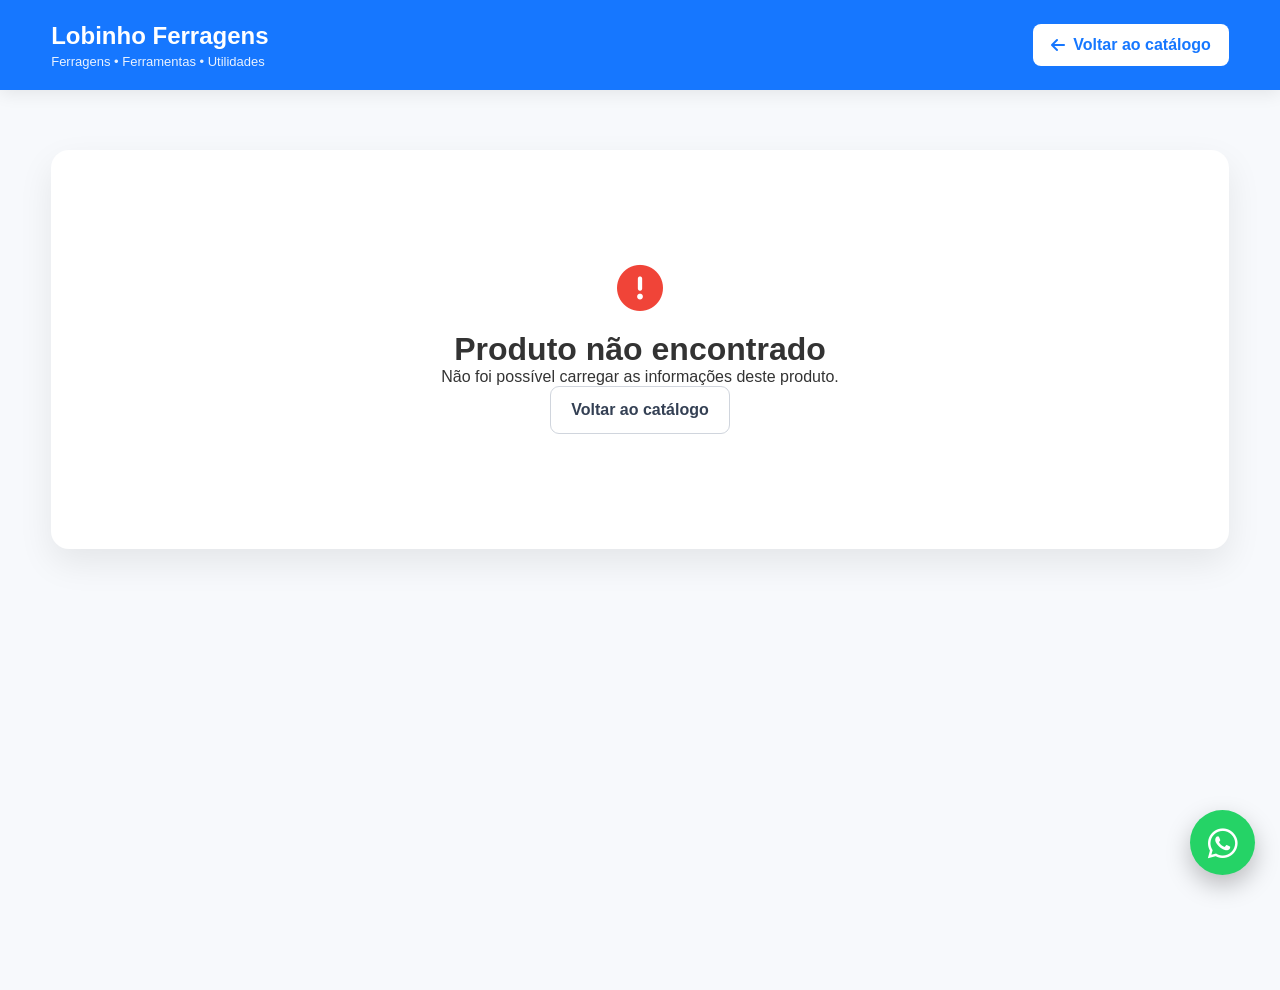
<file: produto.html>
<!DOCTYPE html>
<html lang="pt-BR">

<head>
    <meta charset="UTF-8">

    <meta
        name="viewport"
        content="width=device-width, initial-scale=1.0"
    >

    <meta
        name="description"
        content="Detalhes do produto - Lobinho Ferragens"
    >

    <title>Produto | Lobinho Ferragens</title>

    <link
        rel="stylesheet"
        href="css/style.css"
    >

    <link
        rel="stylesheet"
        href="https://cdnjs.cloudflare.com/ajax/libs/font-awesome/6.5.2/css/all.min.css"
    >
</head>

<body>

    <header class="product-page-header">

        <div class="container product-page-header-content">

            <a
                href="index.html"
                class="product-page-logo"
            >
                <strong>Lobinho Ferragens</strong>
                <span>Ferragens • Ferramentas • Utilidades</span>
            </a>

            <a
                href="index.html#catalogo"
                class="product-back-button"
            >
                <i class="fa-solid fa-arrow-left"></i>
                Voltar ao catálogo
            </a>

        </div>

    </header>

    <main class="product-detail-page">

        <div class="container">

            <div
                id="produtoDetalhes"
                class="product-detail"
            >

                <div class="product-detail-loading">
                    Carregando produto...
                </div>

            </div>

            <section
                id="produtosRelacionadosSecao"
                class="related-products-section"
                hidden
            >

                <div class="section-title">
                    <h2>Produtos relacionados</h2>
                    <p>Outros produtos que podem ser úteis para você.</p>
                </div>

                <div
                    id="produtosRelacionados"
                    class="products-grid related-products-grid"
                >
                </div>

            </section>

        </div>

    </main>

    <a
        href="https://wa.me/5547999999999"
        target="_blank"
        rel="noopener noreferrer"
        class="whatsapp-float"
        aria-label="Falar no WhatsApp"
    >
        <i class="fa-brands fa-whatsapp"></i>
    </a>

    <script src="js/produto.js"></script>

</body>

</html>
</file>
<file: css/style.css>
/* ==========================================================
   LOBINHO FERRAGENS
   CSS PRINCIPAL
==========================================================*/

:root{

    --primary:#0d6efd;
    --primary-dark:#084298;
    --secondary:#ffc107;
    --success:#25D366;
    --dark:#222;
    --light:#ffffff;
    --gray:#f5f6fa;
    --border:#e6e6e6;
    --text:#333;
    --shadow:0 8px 25px rgba(0,0,0,.08);

}

*{

    margin:0;
    padding:0;
    box-sizing:border-box;

}

html{

    scroll-behavior:smooth;

}

body{

    font-family:"Segoe UI",Arial,sans-serif;
    background:var(--gray);
    color:var(--text);

}

img{

    max-width:100%;
    display:block;

}

a{

    text-decoration:none;

}

.container{

    width:92%;
    max-width:1280px;
    margin:auto;

}

/* =====================================
TOPO
===================================== */

.top-bar{

    background:#1b1b1b;
    color:white;
    padding:10px 0;
    font-size:14px;

}

.top-bar .container{

    display:flex;
    justify-content:space-between;
    align-items:center;

}

/* =====================================
HEADER
===================================== */

header{

    background:var(--primary);
    position:sticky;
    top:0;
    z-index:999;
    box-shadow:var(--shadow);

}

header .container{

    display:flex;
    justify-content:space-between;
    align-items:center;
    padding:18px 0;

}

.logo{

    display:flex;
    align-items:center;
    gap:15px;

}

.logo img{

    width:60px;

}

.logo h1{

    color:white;
    font-size:30px;
    font-weight:700;

}

.logo span{

    color:#dbe7ff;
    font-size:14px;

}

/* =====================================
MENU
===================================== */

nav ul{

    display:flex;
    gap:28px;
    list-style:none;

}

nav a{

    color:white;
    font-weight:600;
    transition:.3s;

}

nav a:hover{

    color:var(--secondary);

}

/* =====================================
BOTÃO HEADER
===================================== */

.btn-header{

    background:var(--success);
    color:white;
    padding:12px 22px;
    border-radius:8px;
    font-weight:bold;
    transition:.3s;

}

.btn-header:hover{

    background:#1fb85a;
    color:white;
    transform:translateY(-2px);

}

/* =====================================
BANNER
===================================== */

.hero{

    background:
    linear-gradient(rgba(0,0,0,.55),rgba(0,0,0,.55)),
    url("../imagens/banner.jpg");

    background-size:cover;
    background-position:center;

    color:white;

    padding:130px 20px;

    text-align:center;

}

.hero h2{

    font-size:56px;
    margin-bottom:25px;

}

.hero p{

    font-size:22px;
    margin-bottom:35px;

}

.hero-buttons{

    display:flex;
    justify-content:center;
    gap:15px;
    flex-wrap:wrap;

}

/* =====================================
BOTÕES
===================================== */

.btn{

    padding:15px 30px;
    border-radius:8px;
    font-weight:bold;
    transition:.3s;

}

.btn:hover{

    transform:translateY(-3px);

}

/* =====================================
SEÇÕES
===================================== */

section{

    padding:90px 0;

}

.section-title{

    text-align:center;
    margin-bottom:50px;

}

.section-title h2{

    color:var(--primary);
    font-size:40px;
    margin-bottom:10px;

}

.section-title p{

    color:#666;

}

/* ==========================================================
   CATEGORIAS
==========================================================*/

.categories{
    background:#fff;
}

.category-grid{
    display:grid;
    grid-template-columns:repeat(auto-fit,minmax(240px,1fr));
    gap:30px;
}

.category-card{

    background:#fff;

    border-radius:16px;

    padding:35px 25px;

    text-align:center;

    border:1px solid var(--border);

    transition:.35s;

    box-shadow:var(--shadow);

}

.category-card:hover{

    transform:translateY(-8px);

    border-color:var(--primary);

}

.category-card i{

    font-size:52px;

    color:var(--primary);

    margin-bottom:22px;

}

.category-card h3{

    font-size:22px;

    margin-bottom:15px;

}

.category-card p{

    color:#666;

    line-height:1.7;

}

/* ==========================================================
   CATÁLOGO
==========================================================*/

.catalog{

    background:#f8f9fb;

}

.catalog-top{

    display:flex;

    justify-content:space-between;

    align-items:center;

    margin-bottom:35px;

    flex-wrap:wrap;

    gap:20px;

}

/* ==========================================================
   BUSCA
==========================================================*/

.search-box{

    position:relative;

    width:100%;

    max-width:520px;

    margin:0 auto 40px;

}

.search-box input{

    width:100%;

    height:58px;

    border-radius:50px;

    border:2px solid #ddd;

    padding:0 65px 0 22px;

    font-size:16px;

    transition:.3s;

    background:white;

}

.search-box input:focus{

    outline:none;

    border-color:var(--primary);

    box-shadow:0 0 0 4px rgba(13,110,253,.12);

}

.search-box button{

    position:absolute;

    right:6px;

    top:6px;

    width:46px;

    height:46px;

    border:none;

    border-radius:50%;

    background:var(--primary);

    color:white;

    cursor:pointer;

    transition:.3s;

}

.search-box button:hover{

    background:var(--primary-dark);

}

/* ==========================================================
   GRID PRODUTOS
==========================================================*/

.products-grid{

    display:grid;

    grid-template-columns:
    repeat(auto-fill,minmax(300px,1fr));

    gap:30px;

}

/* ==========================================================
   CARD PRODUTO
==========================================================*/

.product-card{

    background:white;

    border-radius:18px;

    overflow:hidden;

    border:1px solid var(--border);

    transition:.35s;

    display:flex;

    flex-direction:column;

    box-shadow:var(--shadow);

}

.product-card:hover{

    transform:translateY(-8px);

    box-shadow:0 18px 35px rgba(0,0,0,.16);

}

.product-image{

    width:100%;

    height:250px;

    background:#fafafa;

    display:flex;

    justify-content:center;

    align-items:center;

    overflow:hidden;

}

.product-image img{

    width:100%;

    height:100%;

    object-fit:contain;

    transition:.35s;

}

.product-card:hover img{

    transform:scale(1.08);

}

.product-info{

    padding:22px;

    display:flex;

    flex-direction:column;

    flex:1;

}

.product-code{

    color:#777;

    font-size:13px;

    margin-bottom:10px;

}

.product-title{

    font-size:20px;

    font-weight:700;

    color:#222;

    margin-bottom:14px;

    min-height:56px;

}

.product-description{

    color:#666;

    margin-bottom:18px;

    line-height:1.7;

    flex:1;

}

.product-price{

    font-size:30px;

    color:var(--primary);

    font-weight:700;

    margin-bottom:22px;

}

/* ==========================================================
   BOTÕES DOS PRODUTOS
==========================================================*/

.product-buttons{

    display:flex;

    gap:12px;

    margin-top:auto;

}

.btn-produto{

    flex:1;

    height:48px;

    border:none;

    border-radius:10px;

    font-weight:700;

    cursor:pointer;

    transition:.3s;

}

.btn-ver{

    background:var(--primary);

    color:white;

}

.btn-ver:hover{

    background:var(--primary-dark);

}

.btn-whats{

    background:var(--success);

    color:white;

}

.btn-whats:hover{

    background:#1fb85a;

}

/* ==========================================================
   SELOS
==========================================================*/

.badge{

    position:absolute;

    top:15px;

    left:15px;

    padding:7px 12px;

    border-radius:30px;

    color:white;

    font-size:12px;

    font-weight:bold;

}

.badge-sale{

    background:#dc3545;

}

.badge-new{

    background:#198754;

}

/* ==========================================================
   PAGINAÇÃO
==========================================================*/

.pagination-area{

    display:flex;

    justify-content:center;

    gap:10px;

    margin-top:45px;

    flex-wrap:wrap;

}

.pagination-area button{

    width:45px;

    height:45px;

    border:none;

    border-radius:8px;

    background:white;

    border:1px solid var(--border);

    cursor:pointer;

    transition:.3s;

}

.pagination-area button:hover{

    background:var(--primary);

    color:white;

}

.pagination-area button.active{

    background:var(--primary);

    color:white;

}

/* ==========================================================
   SOBRE
==========================================================*/

.about{

    background:white;

}

.about-content{

    display:grid;

    grid-template-columns:1fr 1fr;

    gap:60px;

    align-items:center;

}

.about-text p{

    margin-bottom:20px;

    line-height:1.9;

    color:#555;

}

.about-image img{

    border-radius:18px;

    box-shadow:var(--shadow);

    width:100%;

}

/* ==========================================================
   CONTATO
==========================================================*/

.contact{

    background:#f8f9fb;

}

.contact-grid{

    display:grid;

    grid-template-columns:repeat(auto-fit,minmax(250px,1fr));

    gap:30px;

}

.contact-card{

    background:white;

    border-radius:16px;

    padding:35px;

    text-align:center;

    box-shadow:var(--shadow);

    transition:.3s;

}

.contact-card:hover{

    transform:translateY(-6px);

}

.contact-card i{

    font-size:42px;

    color:var(--primary);

    margin-bottom:18px;

}

.contact-card h3{

    margin-bottom:15px;

}

.contact-card a{

    color:var(--primary);

    font-weight:600;

}

.contact-card a:hover{

    color:var(--primary-dark);

}/* ==========================================================
   RODAPÉ
==========================================================*/

footer{

    background:#1f1f1f;

    color:#ddd;

    padding:70px 0 25px;

}

.footer-content{

    display:grid;

    grid-template-columns:repeat(auto-fit,minmax(250px,1fr));

    gap:40px;

    margin-bottom:45px;

}

.footer-content h3{

    color:white;

    margin-bottom:20px;

    font-size:22px;

}

.footer-content p{

    line-height:1.8;

    color:#bbb;

}

.footer-content ul{

    list-style:none;

    padding:0;

}

.footer-content li{

    margin-bottom:12px;

}

.footer-content a{

    color:#bbb;

    transition:.3s;

}

.footer-content a:hover{

    color:white;

    padding-left:6px;

}

.footer-bottom{

    border-top:1px solid rgba(255,255,255,.12);

    padding-top:25px;

    text-align:center;

    color:#999;

    font-size:14px;

}

/* ==========================================================
   WHATSAPP FLUTUANTE
==========================================================*/

.whatsapp-float{

    position:fixed;

    right:25px;

    bottom:25px;

    width:65px;

    height:65px;

    border-radius:50%;

    background:#25D366;

    color:white;

    display:flex;

    justify-content:center;

    align-items:center;

    font-size:34px;

    z-index:9999;

    box-shadow:0 10px 25px rgba(0,0,0,.25);

    transition:.3s;

}

.whatsapp-float:hover{

    transform:scale(1.12);

    background:#1fb85a;

    color:white;

}

/* ==========================================================
   ANIMAÇÕES
==========================================================*/

.fade-up{

    animation:fadeUp .7s ease forwards;

}

@keyframes fadeUp{

    from{

        opacity:0;

        transform:translateY(35px);

    }

    to{

        opacity:1;

        transform:translateY(0);

    }

}

.shadow-hover{

    transition:.3s;

}

.shadow-hover:hover{

    box-shadow:0 18px 35px rgba(0,0,0,.15);

}

/* ==========================================================
   RESPONSIVO
==========================================================*/

@media(max-width:992px){

    header .container{

        flex-direction:column;

        gap:20px;

    }

    nav ul{

        flex-wrap:wrap;

        justify-content:center;

    }

    .hero h2{

        font-size:42px;

    }

    .hero p{

        font-size:20px;

    }

    .about-content{

        grid-template-columns:1fr;

    }

}

@media(max-width:768px){

    section{

        padding:65px 0;

    }

    .hero{

        padding:90px 20px;

    }

    .hero h2{

        font-size:32px;

    }

    .hero p{

        font-size:17px;

    }

    .hero-buttons{

        flex-direction:column;

    }

    .hero-buttons .btn{

        width:100%;

    }

    .products-grid{

        grid-template-columns:1fr;

    }

    .category-grid{

        grid-template-columns:1fr;

    }

    .contact-grid{

        grid-template-columns:1fr;

    }

    .footer-content{

        grid-template-columns:1fr;

        text-align:center;

    }

}

@media(max-width:480px){

    .logo{

        flex-direction:column;

        text-align:center;

    }

    .logo h1{

        font-size:26px;

    }

    .section-title h2{

        font-size:30px;

    }

    .search-box input{

        height:52px;

    }

    .btn-header{

        width:100%;

        text-align:center;

    }

    .whatsapp-float{

        width:58px;

        height:58px;

        font-size:30px;

    }

}
.produto-item{
    width:100%;
}

.products-grid{
    display:grid;
    grid-template-columns:repeat(auto-fill,minmax(300px,1fr));
    gap:30px;
}

.product-card{
    width:100%;
}
/* ===== TESTE DE EXIBIÇÃO DOS PRODUTOS ===== */

#produtos{
    display:grid !important;
    grid-template-columns:repeat(auto-fill,minmax(320px,1fr)) !important;
    gap:30px !important;
    width:100% !important;
}

#produtos > div{
    width:100% !important;
}

.product-card{
    display:flex !important;
    flex-direction:column !important;
    width:100% !important;
    min-height:420px !important;
    background:#fff !important;
    border:1px solid #ddd !important;
}

.product-image{
    height:250px !important;
}

.product-image img{
    width:100% !important;
    height:100% !important;
    object-fit:contain !important;
}
.pagination-area {
    display: flex;
    justify-content: center;
    align-items: center;
    flex-wrap: wrap;
    gap: 8px;
    margin-top: 35px;
    padding-bottom: 40px;
}

.pagination-button {
    min-width: 42px;
    height: 42px;
    padding: 0 14px;
    border: 1px solid #d8dde5;
    border-radius: 8px;
    background: #ffffff;
    color: #1677ff;
    font-size: 14px;
    font-weight: 600;
    cursor: pointer;
    transition: 0.2s;
}

.pagination-button:hover:not(:disabled) {
    background: #1677ff;
    color: #ffffff;
    border-color: #1677ff;
}

.pagination-button.active {
    background: #1677ff;
    color: #ffffff;
    border-color: #1677ff;
}

.pagination-button:disabled {
    opacity: 0.45;
    cursor: not-allowed;
}

.pagination-info {
    padding: 0 8px;
    color: #667085;
    font-size: 14px;
}

@media (max-width: 600px) {
    .pagination-button {
        min-width: 38px;
        height: 38px;
        padding: 0 10px;
    }

    .pagination-info {
        width: 100%;
        text-align: center;
        order: 3;
    }
}
.product-page-header {
    background: #1677ff;
    color: #ffffff;
    box-shadow: 0 4px 16px rgba(0, 0, 0, 0.08);
}

.product-page-header-content {
    min-height: 90px;
    display: flex;
    justify-content: space-between;
    align-items: center;
    gap: 20px;
}

.product-page-logo {
    display: flex;
    flex-direction: column;
    color: #ffffff;
    text-decoration: none;
}

.product-page-logo strong {
    font-size: 24px;
}

.product-page-logo span {
    margin-top: 4px;
    font-size: 13px;
    opacity: 0.9;
}

.product-back-button {
    display: inline-flex;
    align-items: center;
    gap: 8px;
    padding: 12px 18px;
    border-radius: 8px;
    background: #ffffff;
    color: #1677ff;
    font-weight: 700;
    text-decoration: none;
}

.product-detail-page {
    min-height: 100vh;
    padding: 60px 0;
    background: #f7f9fc;
}

.product-detail {
    display: grid;
    grid-template-columns: minmax(0, 1fr) minmax(0, 1fr);
    gap: 50px;
    padding: 35px;
    border-radius: 18px;
    background: #ffffff;
    box-shadow: 0 14px 35px rgba(0, 0, 0, 0.08);
}

.product-detail-image-area {
    position: relative;
    min-height: 480px;
    display: flex;
    justify-content: center;
    align-items: center;
    overflow: hidden;
    border-radius: 14px;
    background: #f2f4f7;
}

.product-detail-category {
    position: absolute;
    top: 18px;
    left: 18px;
    z-index: 1;
    padding: 8px 14px;
    border-radius: 999px;
    background: #1677ff;
    color: #ffffff;
    font-size: 13px;
    font-weight: 700;
}

.product-detail-image {
    width: 100%;
    height: 100%;
    max-height: 520px;
    object-fit: contain;
}

.product-detail-info {
    display: flex;
    flex-direction: column;
    justify-content: center;
}

.product-detail-code {
    display: inline-block;
    margin-bottom: 14px;
    color: #667085;
    font-size: 14px;
}

.product-detail-info h1 {
    margin: 0;
    color: #111827;
    font-size: clamp(30px, 4vw, 46px);
    line-height: 1.15;
}

.product-detail-description {
    margin: 24px 0;
    color: #667085;
    font-size: 17px;
    line-height: 1.7;
}

.product-detail-meta {
    display: grid;
    grid-template-columns: repeat(2, minmax(0, 1fr));
    gap: 16px;
    margin-bottom: 30px;
}

.product-detail-meta div {
    padding: 18px;
    border: 1px solid #e4e7ec;
    border-radius: 10px;
    background: #fafafa;
}

.product-detail-meta span {
    display: block;
    margin-bottom: 6px;
    color: #98a2b3;
    font-size: 13px;
}

.product-detail-meta strong {
    color: #344054;
}

.product-detail-actions {
    display: flex;
    flex-wrap: wrap;
    gap: 12px;
}

.product-detail-whatsapp,
.product-detail-back,
.product-back-link {
    display: inline-flex;
    justify-content: center;
    align-items: center;
    gap: 9px;
    min-height: 48px;
    padding: 0 20px;
    border-radius: 9px;
    font-weight: 700;
    text-decoration: none;
}

.product-detail-whatsapp {
    background: #25d366;
    color: #ffffff;
}

.product-detail-back,
.product-back-link {
    border: 1px solid #d0d5dd;
    background: #ffffff;
    color: #344054;
}

.product-detail-loading,
.product-detail-error {
    grid-column: 1 / -1;
    padding: 80px 20px;
    text-align: center;
}

.product-detail-error i {
    margin-bottom: 20px;
    color: #f04438;
    font-size: 46px;
}

.related-products-section {
    margin-top: 70px;
}

.related-products-grid {
    margin-top: 30px;
}

@media (max-width: 850px) {
    .product-detail {
        grid-template-columns: 1fr;
    }

    .product-detail-image-area {
        min-height: 360px;
    }
}

@media (max-width: 600px) {
    .product-page-header-content {
        min-height: auto;
        padding-top: 18px;
        padding-bottom: 18px;
        flex-direction: column;
        align-items: flex-start;
    }

    .product-detail-page {
        padding: 30px 0;
    }

    .product-detail {
        padding: 18px;
        gap: 28px;
    }

    .product-detail-image-area {
        min-height: 280px;
    }

    .product-detail-meta {
        grid-template-columns: 1fr;
    }

    .product-detail-actions {
        flex-direction: column;
    }

    .product-detail-whatsapp,
    .product-detail-back {
        width: 100%;
    }
}
/* ==========================================================
   BOTÃO COMPARTILHAR PRODUTO
==========================================================*/

.product-detail-share {
    display: inline-flex;
    justify-content: center;
    align-items: center;
    gap: 9px;
    min-height: 48px;
    padding: 0 20px;
    border: 1px solid #1677ff;
    border-radius: 9px;
    background: #ffffff;
    color: #1677ff;
    font-family: inherit;
    font-size: 14px;
    font-weight: 700;
    cursor: pointer;
    transition: all .25s ease;
}

.product-detail-share:hover {
    background: #1677ff;
    color: #ffffff;
}

.product-detail-share:disabled {
    opacity: .75;
    cursor: default;
}

@media (max-width:600px){

    .product-detail-share{

        width:100%;

    }

}
/* ==========================================================
   FILTROS DO CATÁLOGO
========================================================== */

.category-filters {
    display: flex;
    align-items: center;
    gap: 10px;
    margin: 24px 0 14px;
    padding-bottom: 8px;
    overflow-x: auto;
    scrollbar-width: thin;
}

.category-filter {
    flex: 0 0 auto;
    min-height: 42px;
    padding: 0 17px;
    border: 1px solid #d0d5dd;
    border-radius: 999px;
    background: #ffffff;
    color: #344054;
    font-family: inherit;
    font-size: 14px;
    font-weight: 700;
    cursor: pointer;
    transition: all 0.2s ease;
}

.category-filter:hover {
    border-color: #1677ff;
    color: #1677ff;
}

.category-filter.active {
    border-color: #1677ff;
    background: #1677ff;
    color: #ffffff;
    box-shadow: 0 6px 16px rgba(22, 119, 255, 0.2);
}

.catalog-result {
    min-height: 24px;
    margin-bottom: 20px;
    color: #667085;
    font-size: 14px;
    font-weight: 600;
}

@media (max-width: 600px) {
    .category-filters {
        margin-top: 18px;
    }

    .category-filter {
        min-height: 39px;
        padding: 0 14px;
        font-size: 13px;
    }
}
/* ==========================================================
   FIM DO ARQUIVO
==========================================================*/
</file>
